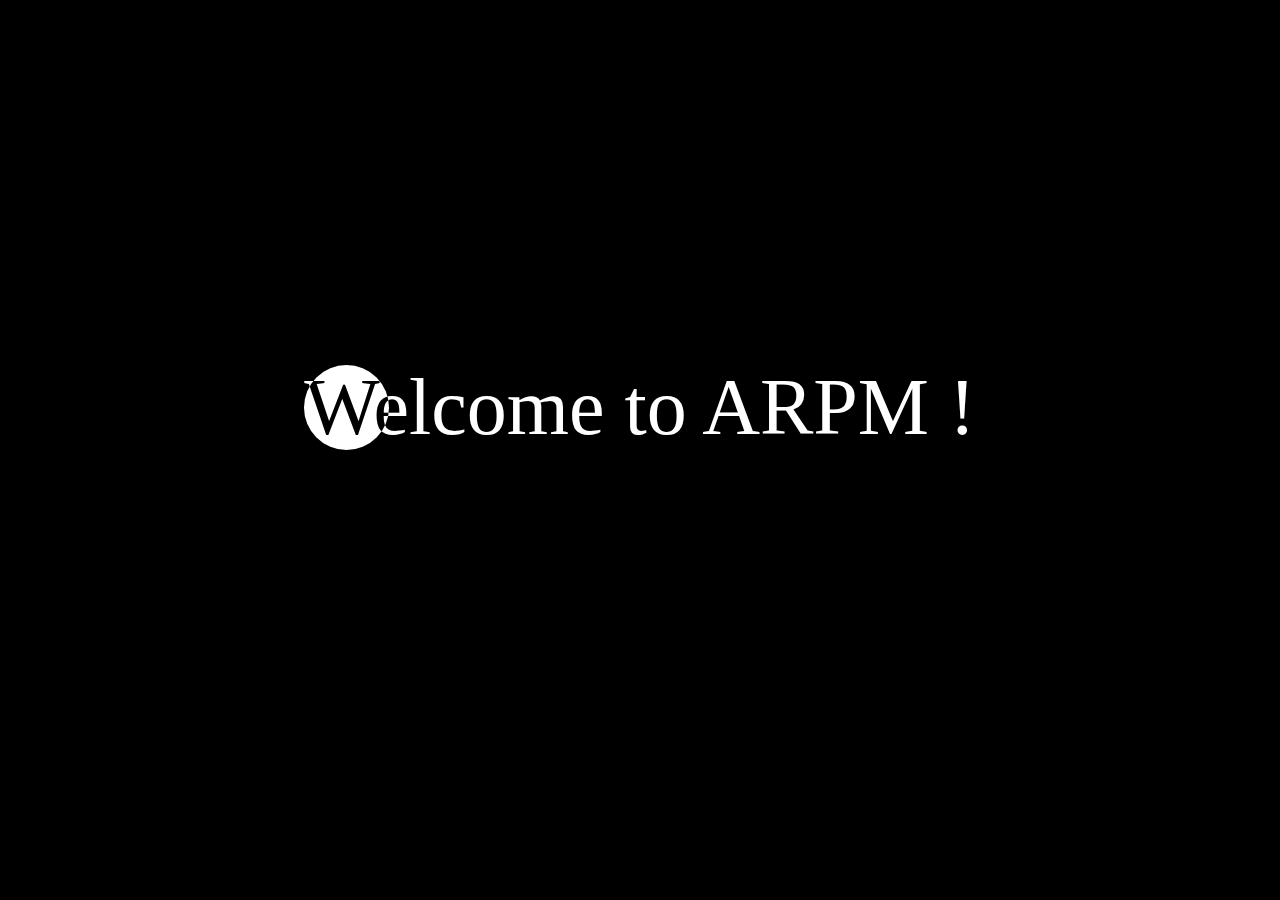
<file: css-task/index.html>
<!DOCTYPE html>
<html lang="en">
  <head>
    <meta charset="UTF-8" />
    <meta name="viewport" content="width=device-width, initial-scale=1.0" />
    <link rel="stylesheet" href="./style/main.css">
    <title>Document</title>
  </head>
  <body>
    <div class="main">
        <div class="first">Welcome to ARPM !<div class="round"></div></div>
      
    </div>
  </body>
</html>
</file>
<file: css-task/style/main.css>
* {
  box-sizing: border-box;
  margin: 0;
  padding: 0;
}
.main {
  height: 100vh;
  display: flex;
  flex-direction: column;
  justify-content: center;
  align-items: center;
  background-color: black;
  color: white;
  font-size: 5rem;
}
.round {
  position: relative;
  height: 5.3rem;
  width: 5.3rem;
  border-radius: 100%;
  overflow: hidden;
  mix-blend-mode: difference;
  background-color: white;
  top: -5.5rem;
  animation: move 3s linear infinite alternate;
}

@keyframes move {
  0% {
    left: -4%;
  }
  100% {
    left: 92%;
  }
}
</file>
